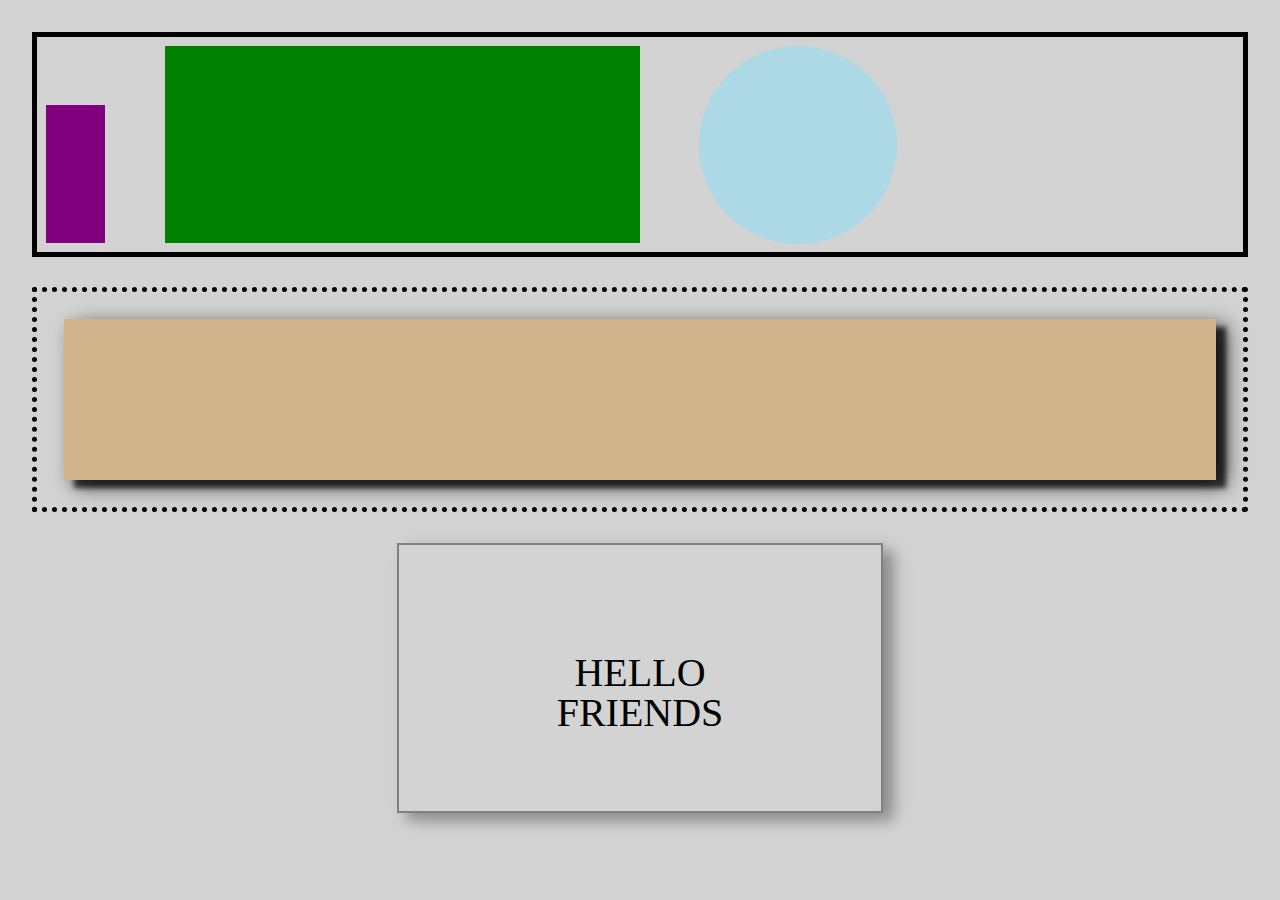
<file: second/index.html>
<!DOCTYPE html>
<html lang="en">
<head>
    <meta charset="UTF-8">
    <meta name="viewport" content="width=device-width, initial-scale=1.0">
    <meta http-equiv="X-UA-Compatible" content="ie=edge">
    <title>This is Second</title>
    <link rel="stylesheet" href="reset.css">
    <link rel="stylesheet" href="index.css">
</head>
<body>
    <div class="first">
        <div id="smallrec"></div>
        <div id="bigrec"></div>
        <div id="circle"></div>
    </div>
    <div class="second">
        <div id="shadow"></div>
    </div>
    <div class="third">
        HELLO FRIENDS
    </div>
</body>
</html>
</file>
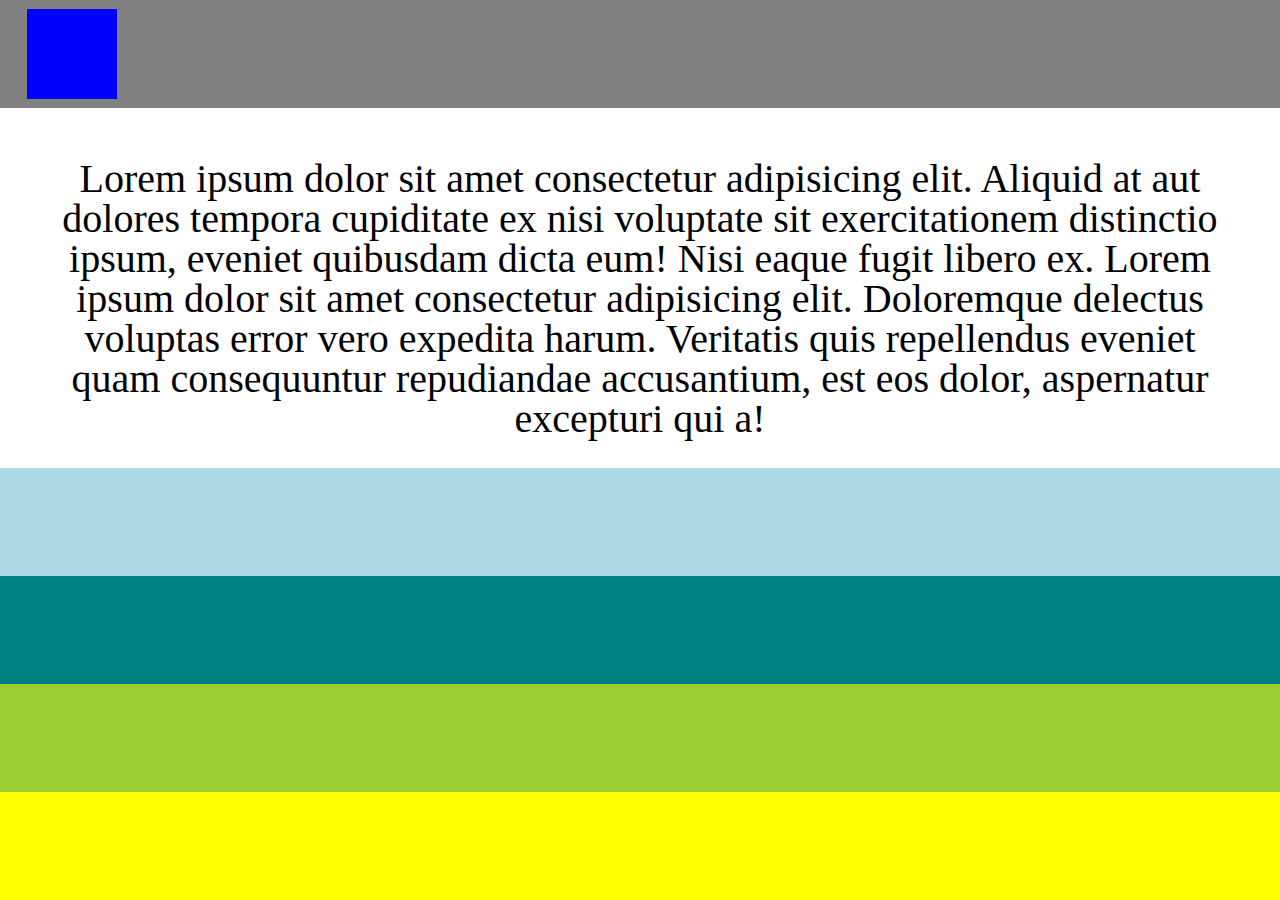
<file: third/index.html>
<!DOCTYPE html>
<html lang="en">
<head>
    <meta charset="UTF-8">
    <meta name="viewport" content="width=device-width, initial-scale=1.0">
    <meta http-equiv="X-UA-Compatible" content="ie=edge">
    <title>Document</title>
    <link rel="stylesheet" href="../second/reset.css">
    <link rel="stylesheet" href="index.css">
</head>
<body>
    <header>
        <div id="bluebox"></div>
    </header>
    <main>
        <div id="words">
            Lorem ipsum dolor sit amet consectetur adipisicing elit. Aliquid at aut dolores tempora cupiditate ex nisi voluptate sit exercitationem distinctio ipsum, eveniet quibusdam dicta eum! Nisi eaque fugit libero ex. Lorem ipsum dolor sit amet consectetur adipisicing elit. Doloremque delectus voluptas error vero expedita harum. Veritatis quis repellendus eveniet quam consequuntur repudiandae accusantium, est eos dolor, aspernatur excepturi qui a!
        </div>
        <div id="one"></div>
        <div id="two"></div>
        <div id="three"></div>
        <div id="four"></div>
    </main>
</body>
</html>
</file>
<file: second/index.css>
body {
    background: lightgray;
    padding: 2.5%;
}

.first {
    /* background: lightgreen; */
    height: 25vh;
    width: 100%;
    border-style: solid;
    border-color: black;
    border-width: 5px;
    padding: 1vh;
}

.second {
    /* background: rgb(26, 126, 26); */
    height: 25vh;
    width: 100%;
    margin: 2.5% 0;
    border-style: dotted;
    border-color: black;
    border-width: 5px;
    padding: 3vh;
}

.third {
    /* background: lightgreen; */
    height:30vh;
    width: 40%;
    margin: 0 auto;
    border-style: solid;
    border-color: gray;
    border-width: 2px;
    box-shadow: 10px 8px 11px 0px rgba(0, 0, 0, 0.2), 10px 6px 20px 0 rgba(0, 0, 0, 0.19);
    text-align: center;
    font-size: 2.5em;
    padding: 12vh;
}
.first>div {
    float: left;
}

#smallrec {
    height: 70%;
    width: 5%;
    background: purple;
    margin-top: 5%;
}

#bigrec {
    height: 100%;
    width: 40%;
    background: green;
    margin: 0% 5%;
}

#circle {
    height: 22vh;
    width: 22vh;
    background: lightblue;
    border-radius: 2500px
}

#shadow {
    height: 100%;
    width: 100%;
    background: tan;
    box-shadow: 10px 8px 5px 0px rgba(0, 0, 0, 0.7), 10px 6px 20px 0 rgba(0, 0, 0, 0.7);
}
</file>
<file: third/index.css>
body {
    background: green;
}

header {
    background: gray;
    width: 100%;
    height: 12vh;
    padding: 1vh;
}

#bluebox {
    background: blue;
    width: 10vh;
    height: 10vh; 
    margin-left: 2vh;
}

#words {
    background: white;
    width: 100%;
    height: 40vh;
    padding: 4%;
    text-align: center;
    font-size: 2.5em;
}

#one {
    background: lightblue;
    width: 100%;
    height: 12vh;
}

#two {
    background: teal;
    width: 100%;
    height: 12vh;
}

#three {
    background: yellowgreen;
    width: 100%;
    height: 12vh;
}

#four {
    background: yellow;
    width: 100%;
    height: 12vh;
}
</file>
